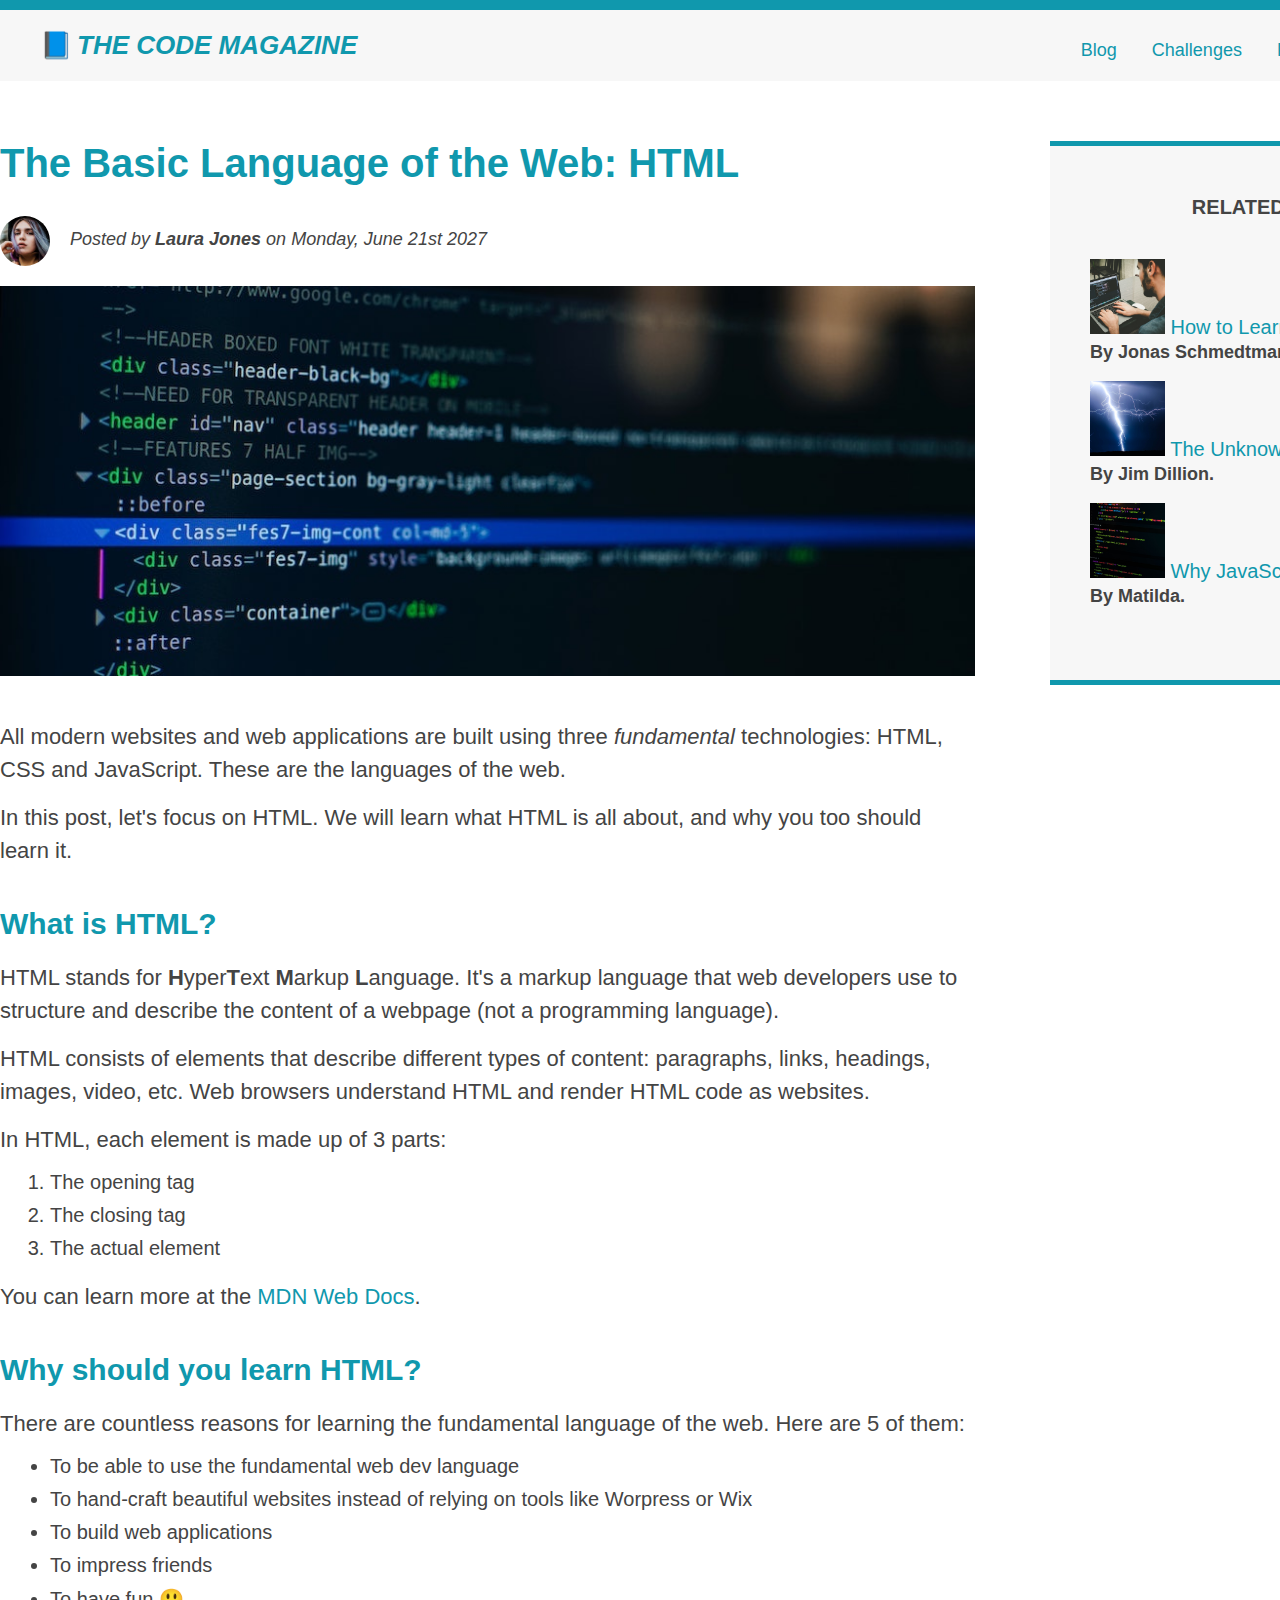
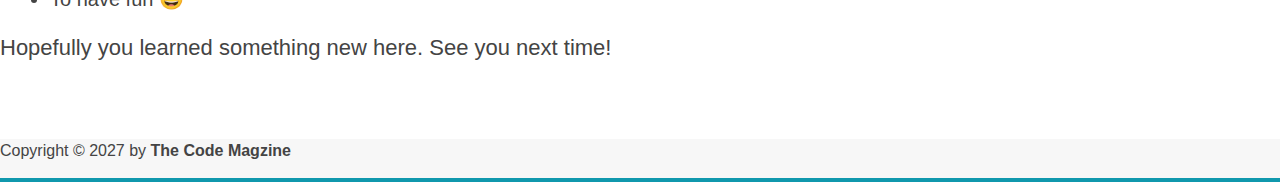
<file: index.html>
<!DOCTYPE html>
<html lang="en">

<head>
    <meta charset="UTF-8">
    <meta http-equiv="X-UA-Compatible" content="IE=edge">
    <meta name="viewport" content="width=device-width, initial-scale=1.0">
    <link rel="stylesheet" href="style.css">
    <title>The basic language of web: HTML</title>
</head>

<body>
    <div class="container">
        <header class="main-header">
            <h1 class="headings">📘The Code Magazine</h1>
            <nav>
                <a href="./blog.html">Blog</a>
                <a href="./Challenge.html">Challenges</a>
                <a href="./flexbox.html">Flexbox</a>
                <a href="./css-grid.html">CSS Grids</a>
            </nav>
        </header>

        <article>
            <header class="post-header">
                <h2 class="headings">The Basic Language of the Web: HTML</h2>

                <img src="./img/laura-jones.jpg" alt="author image" width="50" height="50" class="author-img">

                <p id="author" class="author">Posted by <strong>Laura Jones</strong> on Monday, June 21st 2027</p>

                <img src="./img/post-img.jpg" alt="HTML code on a screen" width="500px" height="200" class="post-img">
            </header>
            <p>All modern websites and web applications are built using three <em>fundamental</em> technologies: HTML,
                CSS
                and
                JavaScript. These are the languages of the web.</p>

            <p>In this post, let's focus on HTML. We will learn what HTML is all about, and why you too should learn it.
            </p>

            <h3 class="headings">What is HTML?</h3>

            <p>HTML stands for <strong>H</strong>yper<strong>T</strong>ext <strong>M</strong>arkup
                <strong>L</strong>anguage.
                It's a markup language that web developers use to structure and
                describe the content of a webpage (not a programming language).</p>

            <p>HTML consists of elements that describe different types of content: paragraphs, links, headings, images,
                video,
                etc. Web browsers understand HTML and render HTML code as websites.</p>

            <p>In HTML, each element is made up of 3 parts:</p>

            <ol>
                <li>The opening tag</li>
                <li>The closing tag</li>
                <li>The actual element</li>
            </ol>

            <p>You can learn more at the <a href="https://developer.mozilla.org/en-US/docs/Web/HTML" target="_blank">MDN
                    Web
                    Docs</a>.</p>
            <h3 class="headings">Why should you learn HTML?</h3>

            <p>There are countless reasons for learning the fundamental language of the web. Here are 5 of them:</p>

            <ul>
                <li>To be able to use the fundamental web dev language</li>
                <li>To hand-craft beautiful websites instead of relying on tools like Worpress or Wix</li>
                <li>To build web applications</li>
                <li>To impress friends</li>
                <li>To have fun 😃</li>
            </ul>

            <p>Hopefully you learned something new here. See you next time!</p>
        </article>
        <aside>
            <h4>Related Posts</h4>
            <ul class="related-posts">
                <li>
                    <img src="./img/related-1.jpg" alt="programmer" width="75px"><a href="#"> How to Learn Web
                        Devlopment</a>
                    <p class="related-author"> By
                        Jonas
                        Schmedtmann.</p>
                </li>
                <li>
                    <img src="./img/related-2.jpg" alt="Thunder" width="75px"><a href="#"> The Unknown Powers of CSS</a>
                    <p class="related-author"> By
                        Jim Dillion.</p>
                </li>
                <li>
                    <img src="./img/related-3.jpg" alt="JavaScript Code" width="75px"><a href="#"> Why JavaScript is
                        Awesome</a>
                    <p class="related-author"> By
                        Matilda.</p>
                </li>
            </ul>
        </aside>
        <footer>
            <p id="copyright">Copyright &copy; 2027 by <span class="owner">The Code Magzine</span></p>
        </footer>
    </div>
</body>

</html>
</file>
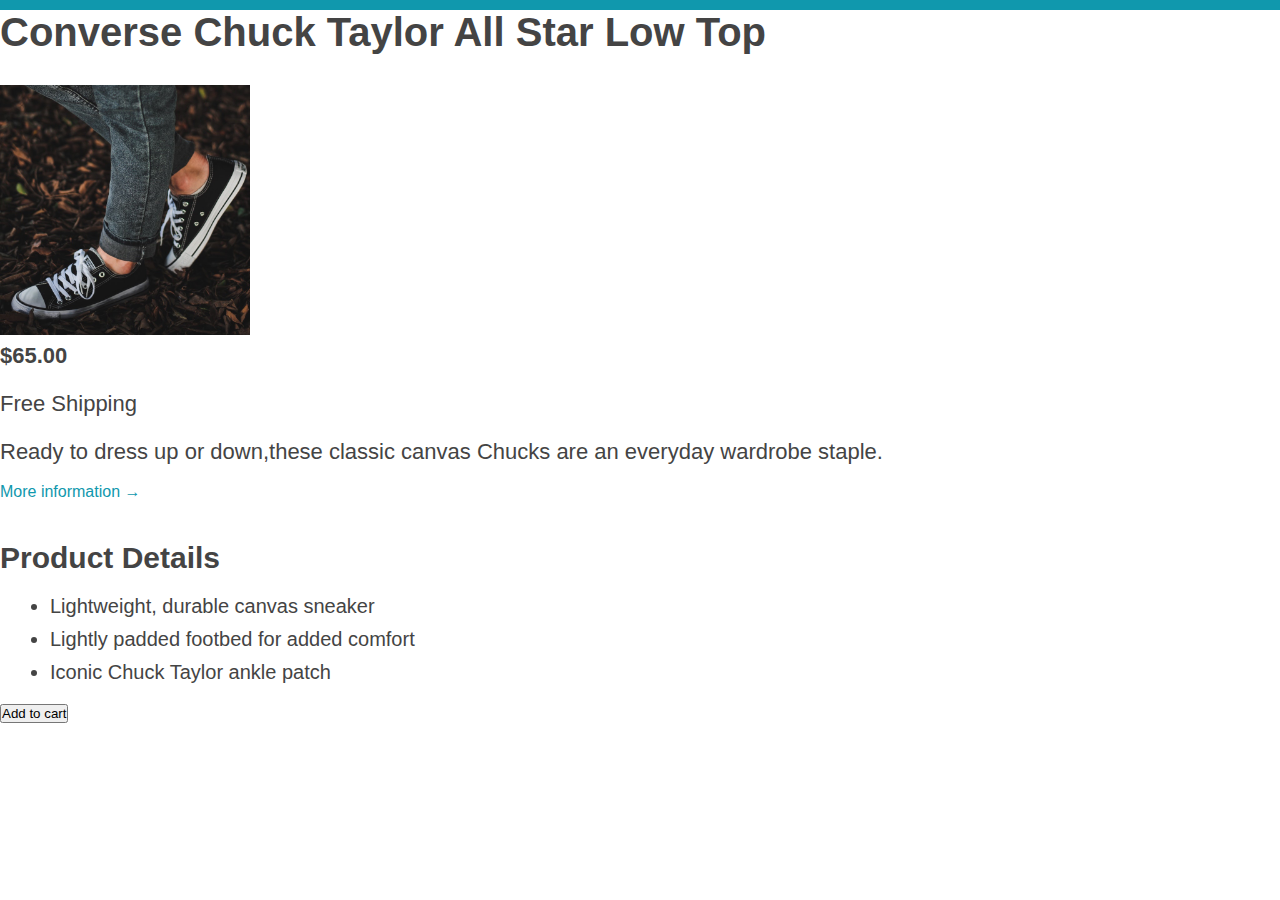
<file: Challenge.html>
<!DOCTYPE html>
<html lang="en">

<head>
    <meta charset="UTF-8">
    <meta http-equiv="X-UA-Compatible" content="IE=edge">
    <meta name="viewport" content="width=device-width, initial-scale=1.0">
    <link rel="stylesheet" href="style.css">
    <title>Challenge</title>
</head>

<body class="challenge-body">
    <h2 class="heading-shoe">Converse Chuck Taylor All Star Low Top</h2>
    <img src="./img/challenges.jpg" alt="Shoes" width="250px">
    <p class="price"><strong>$65.00</strong></p>
    <p class="ship">Free Shipping</p>
    <p>Ready to dress up or down,these classic canvas Chucks are an everyday wardrobe staple.</p>
    <a href="#" class="more">More information &rarr; </a>

    <h3>Product Details</h3>
    <ul>
        <li>Lightweight, durable canvas sneaker</li>
        <li>Lightly padded footbed for added comfort</li>
        <li>Iconic Chuck Taylor ankle patch</li>
    </ul>

    <button class="btn-challenge">Add to cart</button>
</body>

</html>
</file>
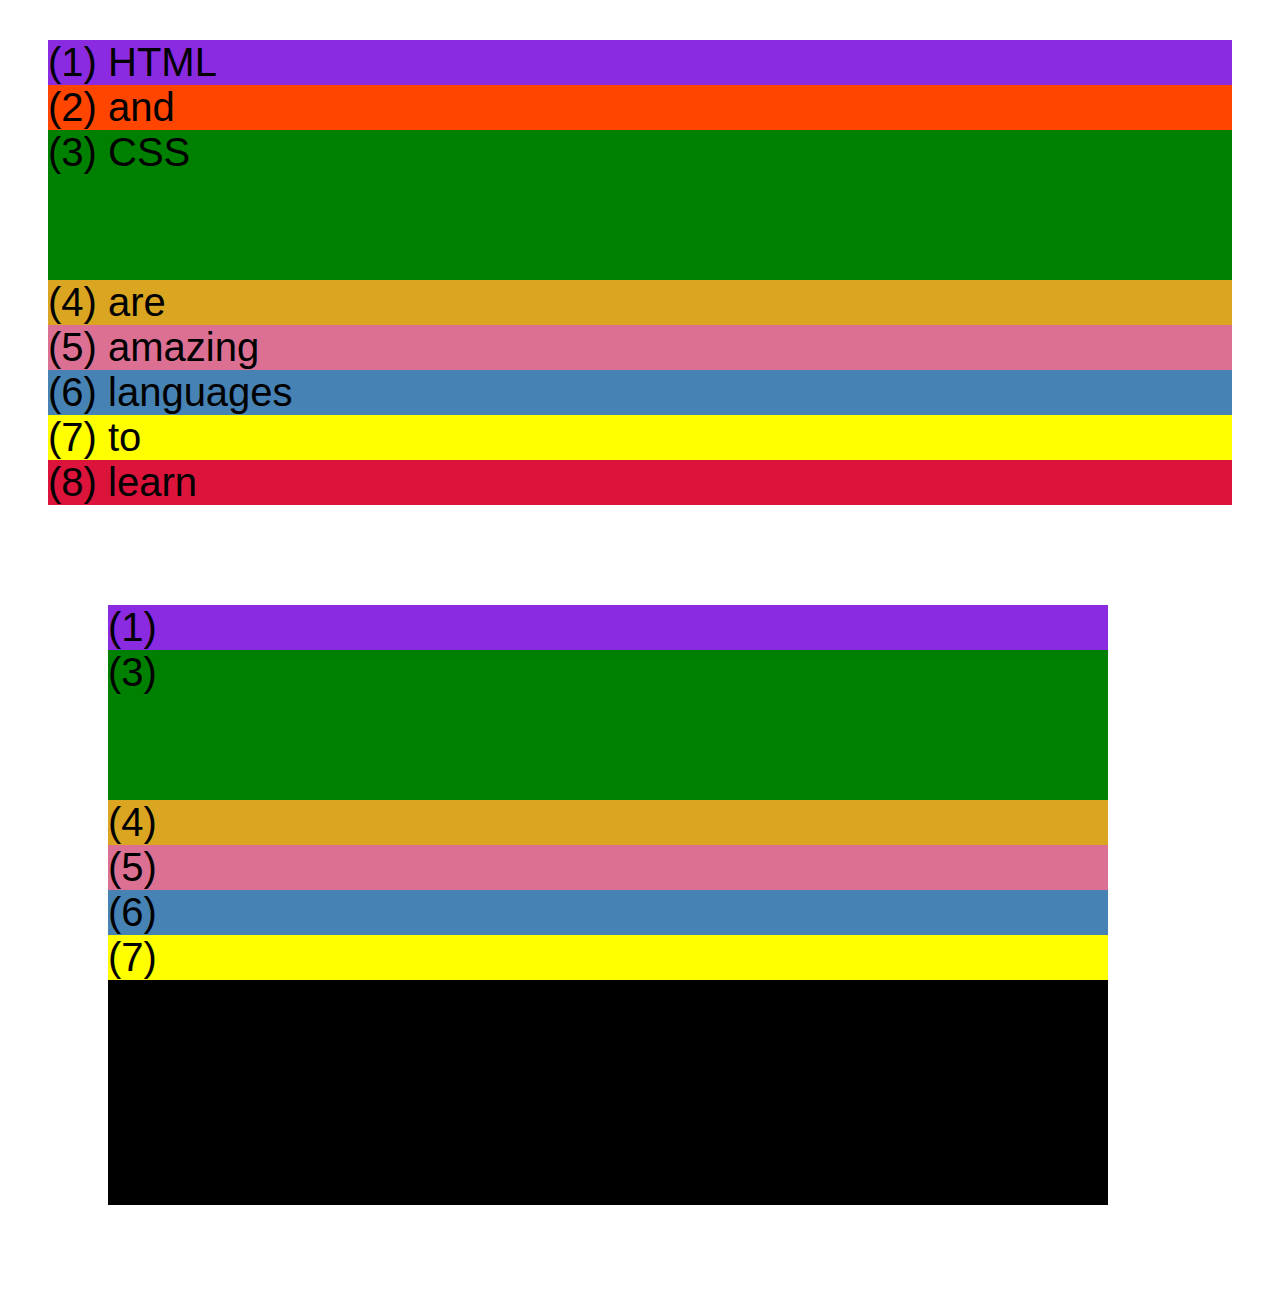
<file: css-grid.html>
<!DOCTYPE html>
<html lang="en">
  <head>
    <meta charset="UTF-8" />
    <meta http-equiv="X-UA-Compatible" content="IE=edge" />
    <meta name="viewport" content="width=device-width, initial-scale=1.0" />
    <title>CSS Grid</title>
    <style>
      .el--1 {
        background-color: blueviolet;
      }
      .el--2 {
        background-color: orangered;
      }
      .el--3 {
        background-color: green;
        height: 150px;
      }
      .el--4 {
        background-color: goldenrod;
      }
      .el--5 {
        background-color: palevioletred;
      }
      .el--6 {
        background-color: steelblue;
      }
      .el--7 {
        background-color: yellow;
      }
      .el--8 {
        background-color: crimson;
      }

      .container--1 {
        /* STARTER */
        font-family: sans-serif;
        background-color: #ddd;
        font-size: 40px;
        margin: 40px;

        /* CSS GRID */
      }

      .container--2 {
        /* STARTER */
        font-family: sans-serif;
        background-color: black;
        font-size: 40px;
        margin: 100px;

        width: 1000px;
        height: 600px;

        /* CSS GRID */
      }
    </style>
  </head>
  <body>
    <div class="container--1">
      <div class="el el--1">(1) HTML</div>
      <div class="el el--2">(2) and</div>
      <div class="el el--3">(3) CSS</div>
      <div class="el el--4">(4) are</div>
      <div class="el el--5">(5) amazing</div>
      <div class="el el--6">(6) languages</div>
      <div class="el el--7">(7) to</div>
      <div class="el el--8">(8) learn</div>
    </div>

    <div class="container--2">
      <div class="el el--1">(1)</div>
      <div class="el el--3">(3)</div>
      <div class="el el--4">(4)</div>
      <div class="el el--5">(5)</div>
      <div class="el el--6">(6)</div>
      <div class="el el--7">(7)</div>
    </div>
  </body>
</html>
</file>
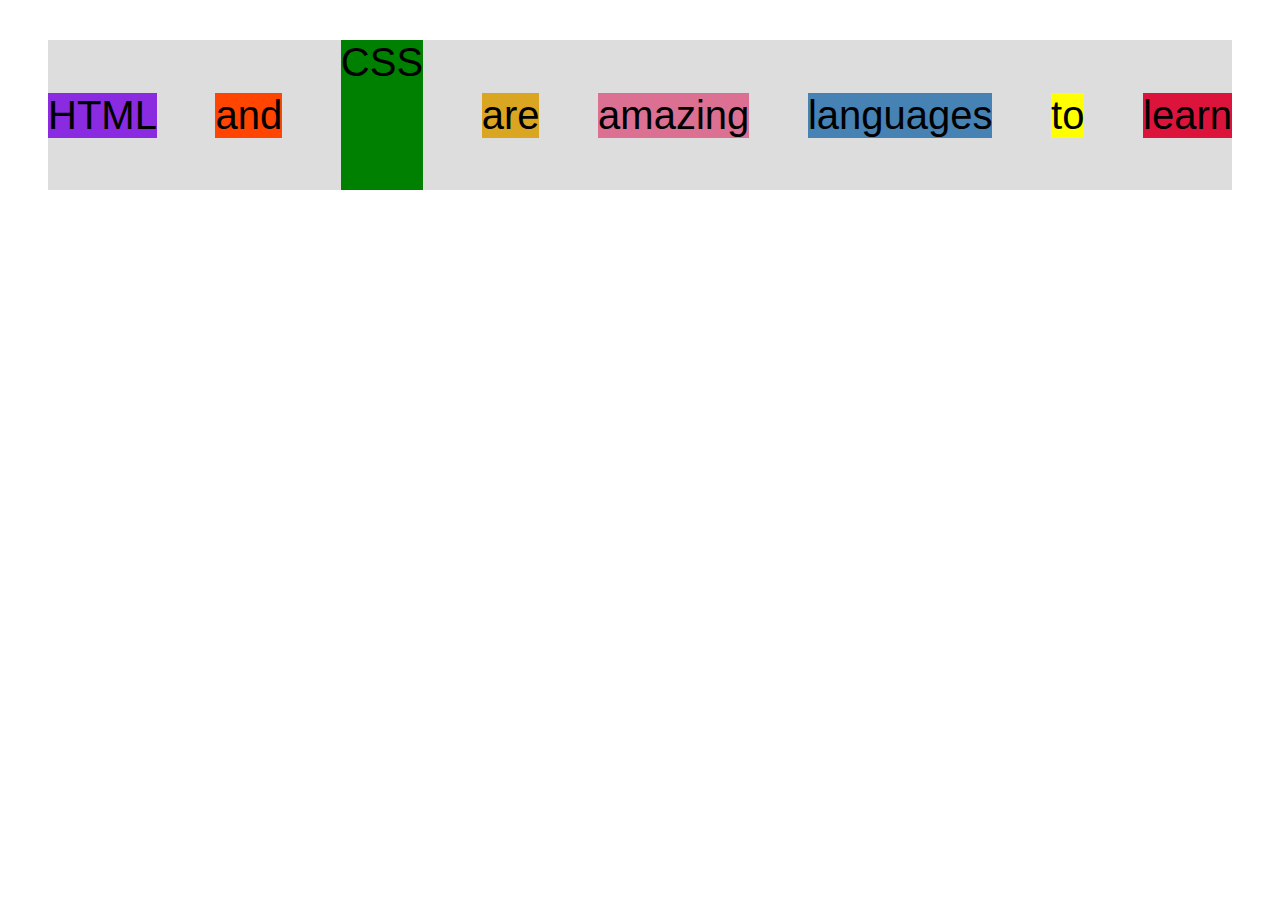
<file: flexbox.html>
<!DOCTYPE html>
<html lang="en">

<head>
  <meta charset="UTF-8" />
  <meta http-equiv="X-UA-Compatible" content="IE=edge" />
  <meta name="viewport" content="width=device-width, initial-scale=1.0" />
  <title>Flexbox</title>
  <style>
    .el--1 {
      background-color: blueviolet;
    }

    .el--2 {
      background-color: orangered;
    }

    .el--3 {
      background-color: green;
      height: 150px;
    }

    .el--4 {
      background-color: goldenrod;
    }

    .el--5 {
      background-color: palevioletred;
    }

    .el--6 {
      background-color: steelblue;
    }

    .el--7 {
      background-color: yellow;
    }

    .el--8 {
      background-color: crimson;
    }

    .container {
      /* STARTER */
      font-family: sans-serif;
      background-color: #ddd;
      font-size: 40px;
      margin: 40px;

      /* FLEXBOX */
      display: flex;
      align-items: center;
      justify-content: space-between;
    }
  </style>
</head>

<body>
  <div class="container">
    <div class="el el--1">HTML</div>
    <div class="el el--2">and</div>
    <div class="el el--3">CSS</div>
    <div class="el el--4">are</div>
    <div class="el el--5">amazing</div>
    <div class="el el--6">languages</div>
    <div class="el el--7">to</div>
    <div class="el el--8">learn</div>
  </div>
</body>

</html>
</file>
<file: style.css>
* {
    margin: 0;
    padding: 0;
    box-sizing: border-box;
}

body {
    font-family: sans-serif;
    color: #444444;

    border-top: 10px solid #1098ad;
}

.container {
    width: 1500px;
    margin: 0 auto;

}

.main-header {
    background-color: #f7f7f7;
    padding: 20px 40px;
    margin-bottom: 60px;
    header: 80px;
    overflow: hidden;
}

.post-header {
    margin-bottom: 40px;
}

article {
    margin-bottom: 60px;
}

.headings {
    color: #1098ad;
}

aside {
    background-color: #f7f7f7;
    border-top: 5px solid #1098ad;
    border-bottom: 5px solid #1098ad;
    padding: 50px 40px;
    box-sizing: border-box;

}

.post-img {
    width: 100%;
    height: auto;
}



h1 {
    font-size: 26px;
    text-transform: uppercase;
    font-style: italic;

}

h2 {
    font-size: 40px;
    margin-bottom: 30px;
}

h3 {
    font-size: 30px;
    margin-bottom: 20px;
    margin-top: 40px;
}

h4 {
    margin-bottom: 40px;
    font-size: 20px;
    text-align: center;
    text-transform: uppercase;
}



p {
    font-size: 22px;
    line-height: 1.5;
    margin-bottom: 15px;
}

/* article {
    font-style: italic;
} */
#author {
    font-style: italic;
    font-size: 18px;
}

#copyright {
    font-size: 16px;
}

ul,
ol {
    margin-left: 50px;
    margin-bottom: 20px;
}

li {
    font-size: 20px;
    margin-bottom: 10px;
}

.related-author {
    font-size: 18px;
    font-weight: bold;
}

.related-posts {
    list-style: none;
    margin-left: 0;
}

h1::first-letter {
    font-style: normal;
    padding-right: 5px;
}

/* li:first-child {
    font-weight: bold;
}*/

li:last-child {
    margin-bottom: 0;
}

/* Styling links */

a:link {
    color: #1098ad;
    text-decoration: none;
}

nav a:link {
    display: inline-block;
    margin-top: 10px;
    margin-right: 30px;
}

nav a:link:last-child {
    margin-right: 0;
}

a:visited {
    color: #1098ad;
}

a:hover {
    color: #ad6910;
    font-weight: bold;
    text-decoration: underline #ad6910;
}

a:active {
    background-color: rgb(94, 94, 94);
    font-style: italic;
}

nav {
    font-size: 18px;
}

/* FLOATS */
.author-img {
    float: left;
    border-radius: 50%;
    margin-bottom: 20px;
}

.author {
    margin-left: 20px;
    margin-top: 10px;
    float: left;
}

h1 {
    float: left;
}

nav {
    float: right;
}

article {
    /* background-color: cadetblue; */
    width: 65%;
    float: left;
}

aside {
    /* background-color: darkgray; */
    width: 30%;
    float: right;
}

footer {
    background-color: #f7f7f7;
    clear: both;
    border-bottom: 4px solid #1098ad;
}

.owner {
    font-weight: bold;

}

.owner:hover {
    color: #1098ad;
    cursor: pointer;
}
</file>
